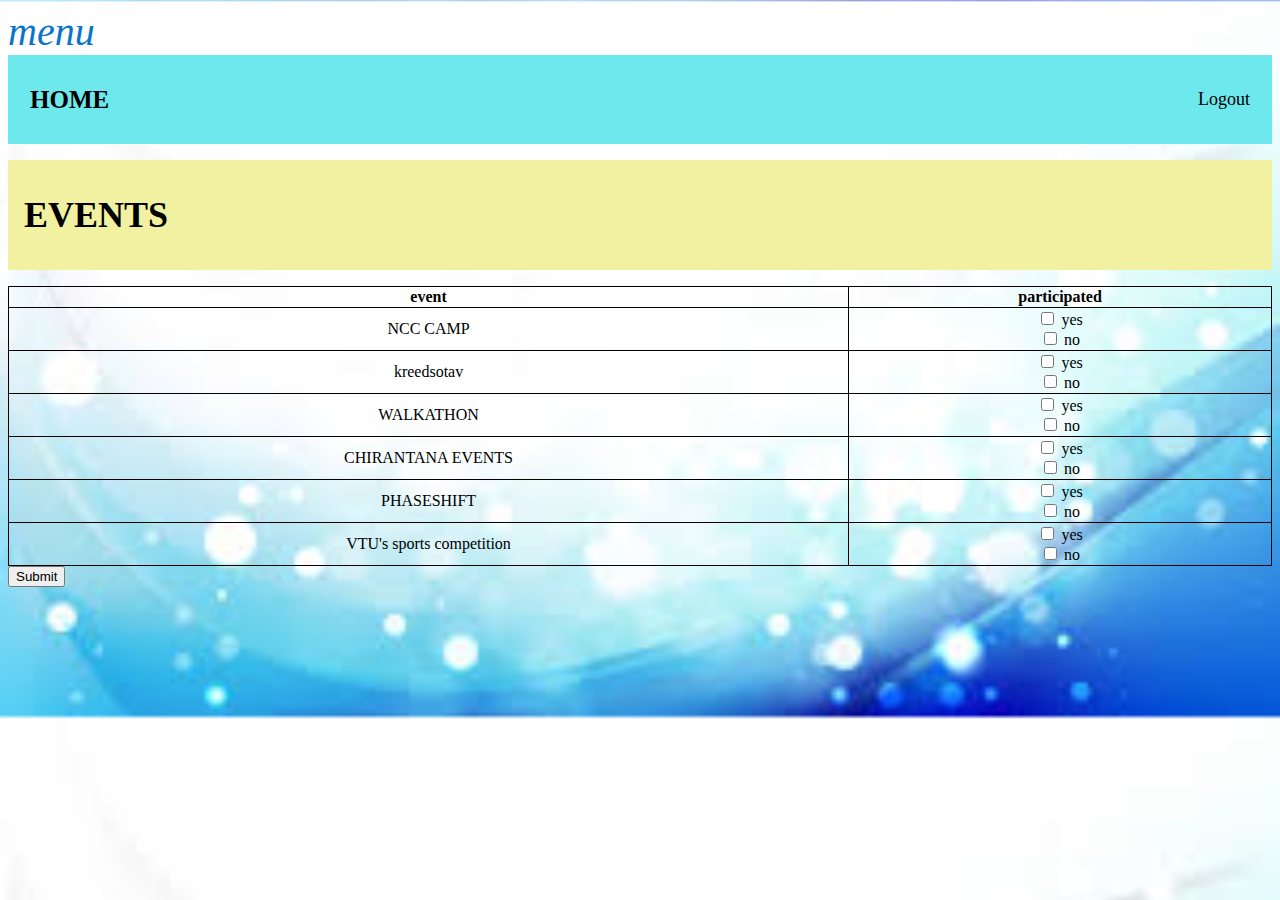
<file: event.html>
<!DOCTYPE html>
<head>
<title>My Website</title>
<link rel = "stylesheet" type="https://fonts.googleapis.com/icon?family=Material+Icons">
<style>
.sidenav {
  height: 100%;
  width: 0;
  position: fixed;
  z-index: 1;
  top: 0;
  left: 0;
  background-color: #000077;
  overflow-x: hidden;
  transition: 0.5s;
  padding-top: 60px;
}
.sidenav a {
  padding: 8px 8px 8px 32px;
  text-decoration: none;
  font-size: 25px;
  color: #f1f1f1;
  display: block;
  transition: 0.3s;
}
.sidenav a:hover {
  color: #f1f111;
  text-decoration:underline;
}
.sidenav .closebtn {
  position: absolute;
  top: 0;
  right: 25px;
  font-size: 36px;
  margin-left: 50px;
}
ul.topbar {
  padding: 10px 16px;
  list-style: none;
  background-color: #f1f1a1;
}
ul.topbar li {
  display: inline;
  font-size: 18px;
}
ul.topbar li+li:before {
  padding: 8px;
  color: black;
  content: "/\00a0";
}
ul.topbar li a {
  color: #0275d8;
  text-decoration: none;
}
ul.topbar a:hover {
  color: #01447e;
  text-decoration: underline;
}
.topctr {
  overflow: hidden;
  background-color: #6DE8EC;
  padding: 20px 10px;
}
.topctr a {
  float: left;
  color: black;
  text-align: center;
  padding: 12px;
  text-decoration: none;
  font-size: 18px;
  font-color : #FFFFFF ;
  line-height: 25px;
  border-radius: 4px;
}
.topctr a.logo {
  font-size: 25px;
   font-color : #FFFFFF ;
  font-weight: bold;
}
.topctr a:hover {
  background-color: #ddd;
  color: black;
}
.topctr a.active {
  background-color: #FFFFFF;
  color: white;
}
.header-right {
  float: right;
}
main{
  font-family: cursive;
}
body
{
  background : url("[data-uri]");
  -webkit-background-size: cover;
  -moz-background-size: cover;
  -o-background-size: cover;
  background-size: cover;
}
table {
  border: 1px solid black;
  border-collapse: collapse;
}
 td, th
{
 
  border: 1px solid black;
  border-collapse: collapse;
  text-align: center;
}
</style>
</head>
<body>
<main>

<div id="mySidenav" class="sidenav">
  <a href="javascript:void(0)" class="closebtn" onclick="closeNav()"><i class="material-icons">arrow_back</i></a>
  <a href="#">Home</a>
  <a href="#">Planner</a>
  <a href="#">Manager</a>
  <a href="#">Time Table</a>
  <a href="#">Events</a>
  <a href="#">Help</a>
  <a href="login.php">Logout</a>
</div>
<span style="font-size:30px;cursor:pointer" onclick="openNav()"><i class="material-icons"style ="font-size:40px; color:rgba(10,117,200,100%);">menu</i></span>

<div class="topctr">
<a href="#" class="logo">HOME</a>
  <div class="header-right">
    <a href="login.php">Logout</a>
  </div>
</div>

<ul class="topbar">
<li><?php
 echo " <main>

  <h1>EVENTS</h1>


   </form>

   </div>

   </main>

<table id="customers">

<table style="width:100%">

  <tr>

  

    <th>event</th>

    <th>participated</th>             

  </tr>

  <tr>

 
    <td>NCC CAMP</td>

     <td><form action="/action_page.php">

  <input type="checkbox" name="paticipated" value="yes "> yes<br>

  <input type="checkbox" name="not participated" value="no"> no<br>

  </tr>

  <tr>

    <td>kreedsotav</td>

    <td><form action="/action_page.php">

  <input type="checkbox" name="paticipated" value="yes "> yes<br>

  <input type="checkbox" name="not participated" value="no"> no<br></td> 

  </tr>

  <tr>

    <td>WALKATHON</td>

    <td><form action="/action_page.php">

  <input type="checkbox" name="paticipated" value="yes "> yes<br>

  <input type="checkbox" name="not participated" value="no"> no<br></td>

    

  </tr>

  <tr>
    <td>CHIRANTANA EVENTS</td>
<td><form action="/action_page.php">

  <input type="checkbox" name="paticipated" value="yes "> yes<br>

  <input type="checkbox" name="not participated" value="no"> no<br></td>

    

  </tr>

  <tr>

    <td>PHASESHIFT</td>

    <td><form action="/action_page.php">

  <input type="checkbox" name="paticipated" value="yes "> yes<br>

  <input type="checkbox" name="not participated" value="no"> no<br></td>

    

  </tr>

  <tr>

    <td>VTU's sports competition</td>

    <td><form action="/action_page.php">

  <input type="checkbox" name="paticipated" value="yes "> yes<br>

  <input type="checkbox" name="not participated" value="no"> no<br></td>

    

  </tr>

  

   

  </tr> 

   

</table>

</head>

<body>

   <input type="submit" value="Submit">

</body>

</html
</file>
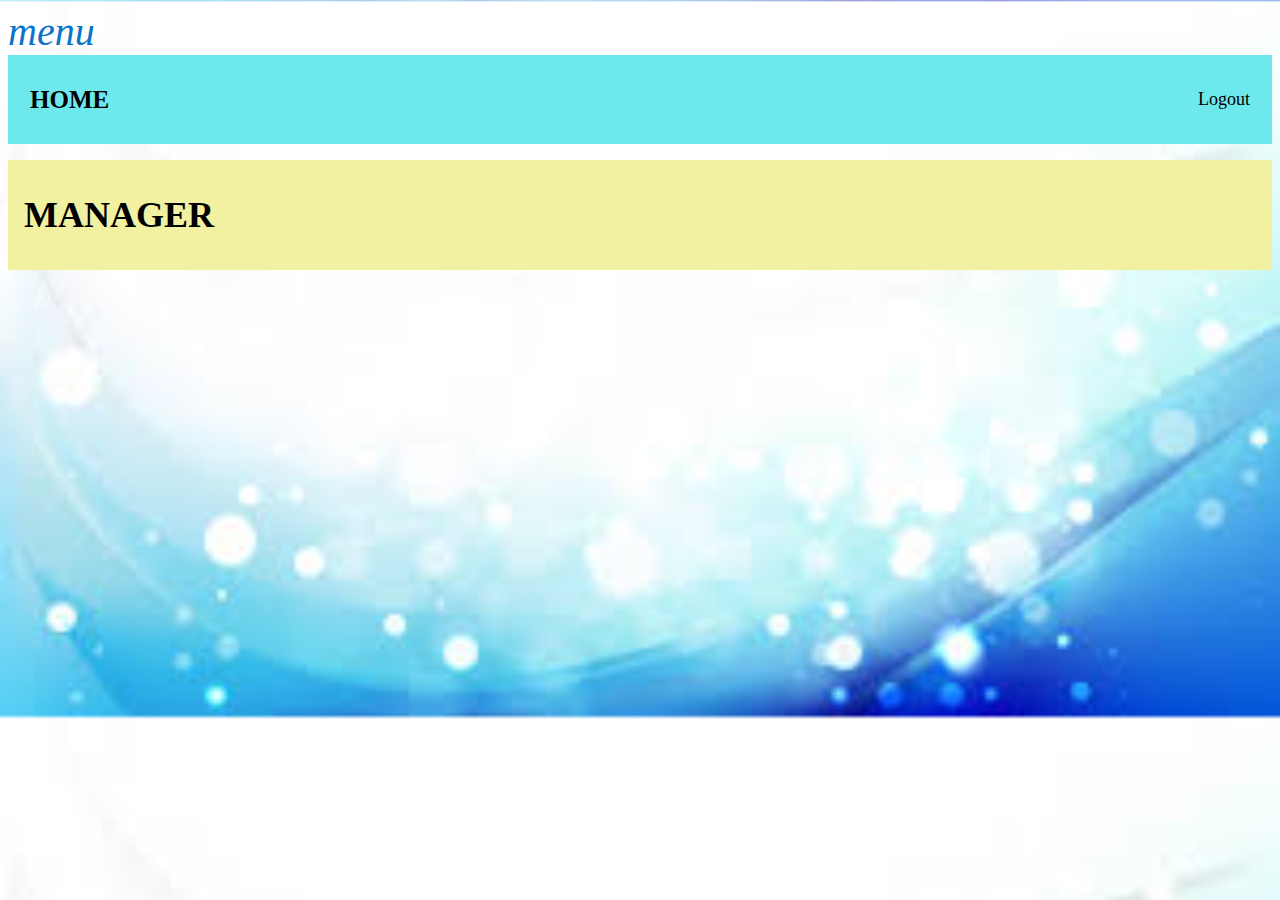
<file: MANAGER.HTML>
<!DOCTYPE html>
<head>
<title>My Website</title>
<link rel = "stylesheet" type="https://fonts.googleapis.com/icon?family=Material+Icons"
 >

<style>
.sidenav {
  height: 100%;
  width: 0;
  position: fixed;
  z-index: 1;
  top: 0;
  left: 0;
  background-color: #000077;
  overflow-x: hidden;
  transition: 0.5s;
  padding-top: 60px;
}
.sidenav a {
  padding: 8px 8px 8px 32px;
  text-decoration: none;
  font-size: 25px;
  color: #f1f1f1;
  display: block;
  transition: 0.3s;
}
.sidenav a:hover {
  color: #f1f111;
  text-decoration:underline;
}
.sidenav .closebtn {
  position: absolute;
  top: 0;
  right: 25px;
  font-size: 36px;
  margin-left: 50px;
}
ul.topbar {
  padding: 10px 16px;
  list-style: none;
  background-color: #f1f1a1;
}
ul.topbar li {
  display: inline;
  font-size: 18px;
}
ul.topbar li+li:before {
  padding: 8px;
  color: black;
  content: "/\00a0";
}
ul.topbar li a {
  color: #0275d8;
  text-decoration: none;
}
ul.topbar a:hover {
  color: #01447e;
  text-decoration: underline;
}
.topctr {
  overflow: hidden;
  background-color: #6DE8EC;
  padding: 20px 10px;
}
.topctr a {
  float: left;
  color: black;
  text-align: center;
  padding: 12px;
  text-decoration: none;
  font-size: 18px;
  font-color : #FFFFFF ;
  line-height: 25px;
  border-radius: 4px;
}
.topctr a.logo {
  font-size: 25px;
   font-color : #FFFFFF ;
  font-weight: bold;
}
.topctr a:hover {
  background-color: #ddd;
  color: black;
}
.topctr a.active {
  background-color: #FFFFFF;
  color: white;
}
.header-right {
  float: right;
}
main{
  font-family: cursive;
}
body
{
  background : url("[data-uri]");
  -webkit-background-size: cover;
  -moz-background-size: cover;
  -o-background-size: cover;
  background-size: cover;
}
table {
  border: 1px solid black;
  border-collapse: collapse;
}
 td, th
{
 
  border: 1px solid black;
  border-collapse: collapse;
  text-align: center;
}
</style>
</head>
<body>
<main>

<div id="mySidenav" class="sidenav">
  <a href="javascript:void(0)" class="closebtn" onclick="closeNav()"><i class="material-icons">arrow_back</i></a>
  <a href="#">Home</a>
  <a href="#">Planner</a>
  <a href="#">Manager</a>
  <a href="#">Time Table</a>
  <a href="#">Events</a>
  <a href="#">Help</a>
  <a href="login.php">Logout
   <a href="https://docs.google.com/spreadsheets/d/19eWR3cMneuCaZveoqcNDycl649EmQkiJfMFn-aYWlmc/edit?ts=5dde74ac#gid=0">manager</a>

</div>
<span style="font-size:30px;cursor:pointer" onclick="openNav()"><i class="material-icons"style ="font-size:40px; color:rgba(10,117,200,100%);">menu</i></span>

<div class="topctr">
<a href="#" class="logo">HOME</a>
  <div class="header-right">
    <a href="login.php">Logout</a>
  </div>
</div>

<ul class="topbar">
<li><?php
 echo " <main>

  <h1>MANAGER</h1>


   </form>

   </div>

   </main>
</file>
